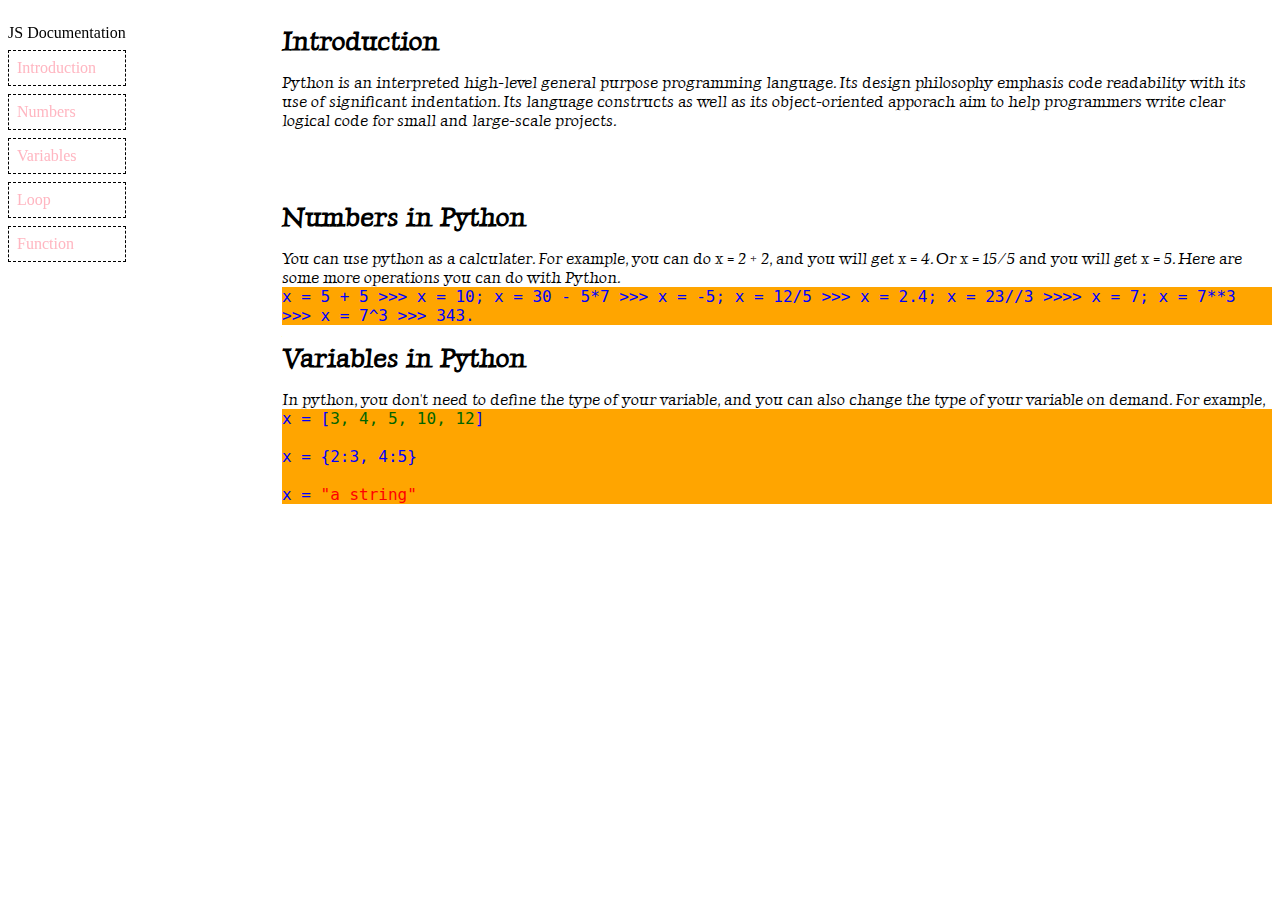
<file: Technical Documentation Page/index.html>
<!DOCTYPE html>
<html lang="en">
<head>
    <meta charset="UTF-8">
    <meta http-equiv="X-UA-Compatible" content="IE=edge">
    <meta name="viewport" content="width=device-width, initial-scale=1.0">
    <title>Document</title>
    <link rel="stylesheet" href="style.css">
    <link rel="preconnect" href="https://fonts.googleapis.com">
    <link rel="preconnect" href="https://fonts.gstatic.com" crossorigin>
    <link href="https://fonts.googleapis.com/css2?family=Luxurious+Roman&display=swap" rel="stylesheet">
</head>
<body>
    <div class="main-body">
        <nav id="navbar">
            <header>JS Documentation</header>
            <a href="#Introduction" class="nav-link">Introduction</a>
            <a href="#Numbers" class="nav-link">Numbers</a>
            <a href="#Variables" class="nav-link">Variables</a>
            <a href="#Loop" class="nav-link">Loop</a>
            <a href="#Function" class="nav-link">Function</a>
        </nav>
        <main class="main-main">
            <section class="main-section main-section-intro" id="Introduction">
                <header class="main-header">Introduction</header>
                <p>Python is an interpreted high-level general purpose programming language. Its design philosophy emphasis code readability with its use of significant indentation. Its language constructs as well as its object-oriented apporach aim to help programmers write clear logical code for small and large-scale projects. </p>
            </section>
            <br><br>
            <section class="main-section main-section-numbers" id="Numbers">
                <header class="main-header">Numbers in Python</header>
                <p>You can use python as a calculater. For example, you can do x = 2 + 2, and you will get x = 4. Or x = 15/5 and you will get x = 5. Here are some more operations you can do with Python. 
                <br>
                <code class="numbers-code">x = 5 + 5 >>> x = 10; x = 30 - 5*7 >>> x = -5; x = 12/5 >>> x = 2.4; x = 23//3 >>>> x = 7; x = 7**3 >>> x = 7^3 >>> 343.</code>
                </p>
            </section>
            <section class="main-section main-section-variables" id="Variables">
                <header class="main-header">Variables in Python</header>
                <p>In python, you don't need to define the type of your variable, and you can also change the type of your variable on demand. For example,  
                <br>
                <code class="variables-code">x = [<span class="listnumbers">3, 4, 5, 10, 12</span>] <br><br> x = {2:3, 4:5} <br><br> x = <span class="string">"a string"</span></code>
                </p>
            </section>
        </main>
    </div>

</body>
</html>
</file>
<file: Technical Documentation Page/style.css>
.main-header, #navbar {
    margin-top: 1rem; 
}

div.main-body {
    display: grid; 
    grid-template-columns: minmax(250px, auto) 1fr;
    grid-template-areas: "navbar mainContent";
    grid-gap: 1.5rem;
}

#navbar {
    grid-area: navbar;
    position: fixed; 
}

#navbar a {
    border: 1px dashed black; 
    color: lightpink; 
    display: block;
    margin: 0.5rem 0;
    padding: 0.5rem; 
    text-decoration: none;
}

.main-header {
    font-size: 1.7rem; 
    font-weight: 600; 
}

.main-main {
    grid-area: mainContent; 
    font-family: 'Luxurious Roman', cursive;
}

code {
    display: block; 
    background-color: orange;
    color: blue;
    font-size: 1rem;  
}

.string {
    color: red; 
}

.listnumbers {
    color: darkgreen; 
}

@media screen and (max-width: 750px) {
    div.main-body {
        grid-template-columns:1fr; 
        grid-template-areas:"navbar" "mainContent";
    }
    #navbar {
        position: inherit; 
    }
}
</file>
